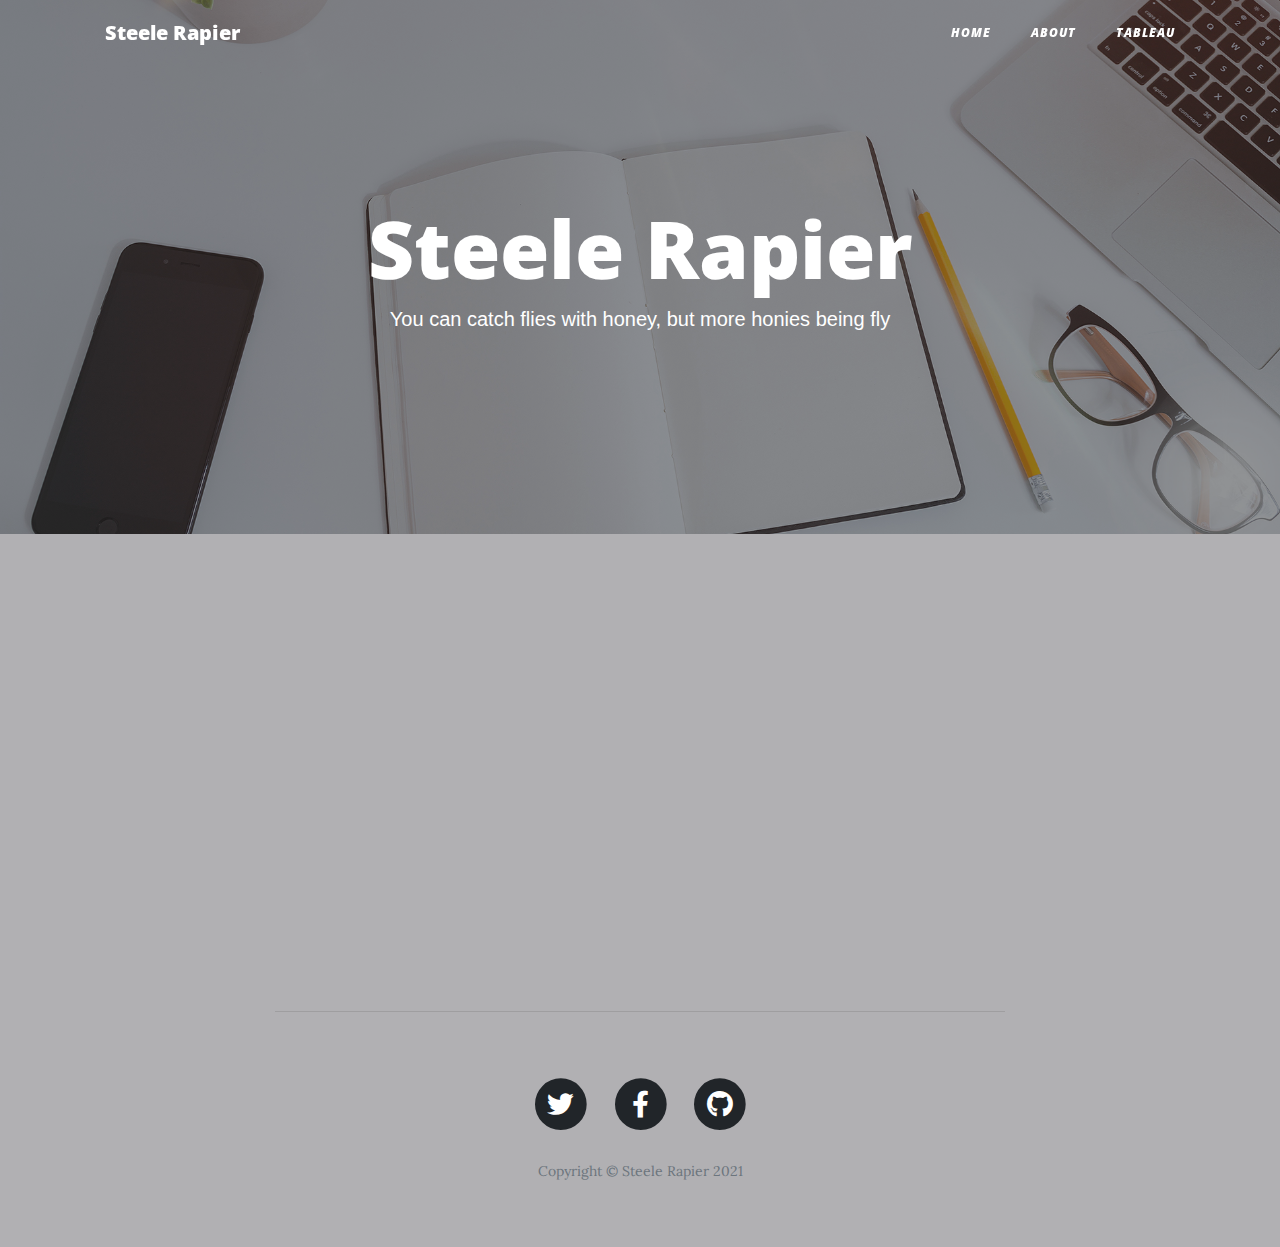
<file: index.html>
<!--Steele Rapier 12/9/2021-->
<!DOCTYPE html>
<html lang="en">

<head>

  <meta charset="utf-8">
  <meta name="viewport" content="width=device-width, initial-scale=1, shrink-to-fit=no">
  <meta name="description" content="">
  <meta name="author" content="">

  <title>Steele Rapier - Web Development Final Project</title>

  <!-- Bootstrap core CSS -->
  <link href="vendor/bootstrap/css/bootstrap.min.css" rel="stylesheet">

  <!-- Custom fonts for this template -->
  <link href="vendor/fontawesome-free/css/all.min.css" rel="stylesheet" type="text/css">
  <link href='https://fonts.googleapis.com/css?family=Lora:400,700,400italic,700italic' rel='stylesheet' type='text/css'>
  <link href='https://fonts.googleapis.com/css?family=Open+Sans:300italic,400italic,600italic,700italic,800italic,400,300,600,700,800' rel='stylesheet' type='text/css'>

  <!-- Custom styles for this template -->
  <link href="styles/clean-blog.min.css" rel="stylesheet">
  <link href="styles/mystyles.css" rel="stylesheet">


</head>

<body>

  <!-- Navigation -->
  <nav class="navbar navbar-expand-lg navbar-light fixed-top" id="mainNav">
    <div class="container">
      <a class="navbar-brand" href="index.html">Steele Rapier</a>
      <button class="navbar-toggler navbar-toggler-right" type="button" data-toggle="collapse" data-target="#navbarResponsive" aria-controls="navbarResponsive" aria-expanded="false" aria-label="Toggle navigation">
        Menu
        <i class="fas fa-bars"></i>
      </button>
      <div class="collapse navbar-collapse" id="navbarResponsive">
        <ul class="navbar-nav ml-auto">
          <li class="nav-item">
            <a class="nav-link" href="index.html">Home</a>
          </li>
          <li class="nav-item">
            <a class="nav-link" href="html/about.html">About</a>
          </li>
          <li class="nav-item">
            <a class="nav-link" href="html/tableau.html">Tableau</a>
          </li>
        </ul>
      </div>
    </div>
  </nav>

  <!-- Page Header -->
  <header class="masthead" style="background-image: url('images/home-bg.jpg')">
    <div class="overlay"></div>
    <div class="container">
      <div class="row">
        <div class="col-lg-8 col-md-10 mx-auto">
          <div class="site-heading">
            <h1>Steele Rapier</h1>
            <span class="subheading; fancy">You can catch flies with honey, but more honies being fly</span>
          </div>
        </div>
      </div>
    </div>
  </header>

  <!-- Main Content -->
  <div class="container">
    <div class="row">
      <div class="col-lg-8 col-md-10 mx-auto">
        <div class="post-preview">
          <div class= "iframe-container">
            <iframe width="853" height="480" src="https://www.youtube.com/embed/CtDLNznP3ws" title="YouTube video player" frameborder="0" allow="accelerometer; autoplay; clipboard-write; encrypted-media; gyroscope; picture-in-picture" allowfullscreen></iframe>
          </div>
          <!--<a href="post.html">
            <h2 class="post-title">
             Experience
            </h2>
            <h3 class="post-subtitle">
              Credit Analyst, Top Clearlink Sales Agent, Sales Development Representative
            </h3>
          </a>
          <p class="post-meta">Posted by
            <a href="#">Steele Rapier</a>
            on December 9 2021 </p>
        </div>
        <hr>
        <div class="post-preview">
          <a href="post.html">
            <h2 class="post-title">
              Education
            </h2>
            <h3 class="post-subtitle">
              3.7 GPA High School Salem Hills High, Current Undergraduate student BYU
            </h3>
          </a>
          
        <hr>
        <div class="post-preview">
          <a href="post.html">
            <h2 class="post-title">
              Skills
            </h2>
            <h3 class="post-subtitle">
              VBA, SQL, Web Development
            </h3>
          </a>
          
        </div>
      </div>
    </div>
  </div>-->

  <hr>

  <!-- Footer -->
  <footer>
    <div class="container">
      <div class="row">
        <div class="col-lg-8 col-md-10 mx-auto">
          <ul class="list-inline text-center">
            <li class="list-inline-item">
              <a href="#">
                <span class="fa-stack fa-lg">
                  <i class="fas fa-circle fa-stack-2x"></i>
                  <i class="fab fa-twitter fa-stack-1x fa-inverse"></i>
                </span>
              </a>
            </li>
            <li class="list-inline-item">
              <a href="#">
                <span class="fa-stack fa-lg">
                  <i class="fas fa-circle fa-stack-2x"></i>
                  <i class="fab fa-facebook-f fa-stack-1x fa-inverse"></i>
                </span>
              </a>
            </li>
            <li class="list-inline-item">
              <a href="#">
                <span class="fa-stack fa-lg">
                  <i class="fas fa-circle fa-stack-2x"></i>
                  <i class="fab fa-github fa-stack-1x fa-inverse"></i>
                </span>
              </a>
            </li>
          </ul>
          <p class="copyright text-muted">Copyright &copy; Steele Rapier 2021</p>
        </div>
      </div>
    </div>
  </footer>

  <!-- Bootstrap core JavaScript -->
  <script src="vendor/jquery/jquery.min.js"></script>
  <script src="vendor/bootstrap/js/bootstrap.bundle.min.js"></script>

  <!-- Custom scripts for this template -->
  <script src="js/clean-blog.min.js"></script>

</body>

</html>
</file>
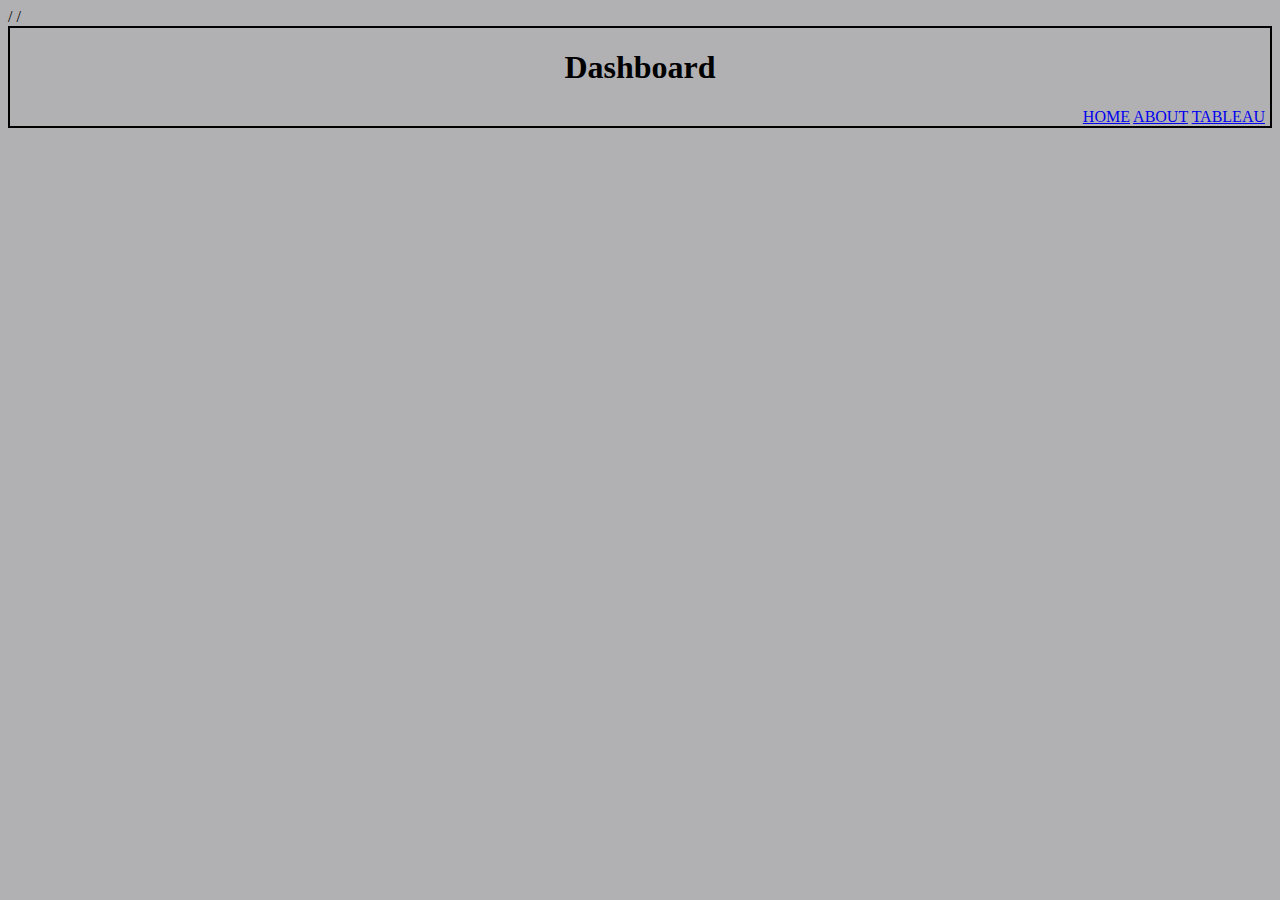
<file: html/tableau.html>
/<!--Steele Rapier 12/9/2021 -->
<!DOCTYPE html>/
<html>
    <head>
        <link href="../styles/bootstyles.css" rel="stylesheet" type="text/css">
        <link href='https://fonts.googleapis.com/css?family=Lora:400,700,400italic,700italic' rel='stylesheet' type='text/css'>
        <link href='https://fonts.googleapis.com/css?family=Open+Sans:300italic,400italic,600italic,700italic,800italic,400,300,600,700,800' rel='stylesheet' type='text/css'>      
    <head>   

    <body>
        
        <div class="header">
            <h1> Dashboard </h1> 
                <div class="subheader">
                    <a href="../index.html">Home</a>
                    <a href="about.html">About</a>
                    <a href="tableau.html">Tableau</a>
                </div>
        </div>
            <div class='tableauPlaceholder' id='viz1618340135857' style='position: relative'><noscript><a href='#'>
                <img alt='Tableau Dashboard ' src='https:&#47;&#47;public.tableau.com&#47;static&#47;images&#47;Ry&#47;RyanStonesWebTableau&#47;TableauDashboard&#47;1_rss.png' style='border: none' />
        </a>
        </noscript>
        <object class='tableauViz'  style='display:none;'>
            <param name='host_url' value='https%3A%2F%2Fpublic.tableau.com%2F' /> 
            <param name='embed_code_version' value='3' /> 
            <param name='site_root' value='' />
            <param name='name' value='RyanStonesWebTableau&#47;TableauDashboard' />
            <param name='tabs' value='no' />
            <param name='toolbar' value='yes' />
            <param name='static_image' value='https:&#47;&#47;public.tableau.com&#47;static&#47;images&#47;Ry&#47;RyanStonesWebTableau&#47;TableauDashboard&#47;1.png' /> 
            <param name='animate_transition' value='yes' />
            <param name='display_static_image' value='yes' />
            <param name='display_spinner' value='yes' />
            <param name='display_overlay' value='yes' />
            <param name='display_count' value='yes' />
            <param name='language' value='en' />
        </object>
    </div>  
    <div class="mainbody">           
    <script type='text/javascript'>                    
        var divElement = document.getElementById('viz1618340135857');                    
        var vizElement = divElement.getElementsByTagName('object')[0];                    
        if ( divElement.offsetWidth > 800 ) { vizElement.style.width='1000px';vizElement.style.height='827px';} 
        else if ( divElement.offsetWidth > 500 ) { vizElement.style.width='1000px';vizElement.style.height='827px';} 
        else { vizElement.style.width='100%';vizElement.style.height='1477px';}                     
        var scriptElement = document.createElement('script');                    
        scriptElement.src = 'https://public.tableau.com/javascripts/api/viz_v1.js';                    
        vizElement.parentNode.insertBefore(scriptElement, vizElement);                
    </script>
    </div>

    </body>
    
</html>
</file>
<file: styles/mystyles.css>
.iframe-container{
    position: relative;
    width: 100%;
    padding-bottom: 56.25%; 
    height: 0;
  }
  .iframe-container iframe{
    position: absolute;
    top:0;
    left: 0;
    width: 100%;
    height: 100%;
  }

  .bold{
    font-weight: bold;
  }
  ul{
    font-style: italic;
  }
  .fancy{
    font-family: helvetica;
  }
  body{
    background-color:#b1b0b3
  }
</file>
<file: styles/bootstyles.css>
.header{
    top: 5px;
    left: 5px;
    right: 5px;
    bottom: 100px;
    border: solid 2px black;
    text-align: center;
}

.subheader{
    text-align: right;
    text-transform: uppercase;
    padding-right: 5px;
}

.mainbody{
    top: 114px;
    left: 5px;
    right: 5px;
    bottom: 65px;
}
body{
    background-color:#b1b0b3
  }
</file>
<file: styles/clean-blog.min.css>
/*!
 * Start Bootstrap - Clean Blog v5.0.10 (https://startbootstrap.com/theme/clean-blog)
 * Copyright 2013-2020 Start Bootstrap
 * Licensed under MIT (https://github.com/StartBootstrap/startbootstrap-clean-blog/blob/master/LICENSE)
 */body{font-size:20px;color:#212529;font-family:Lora,'Times New Roman',serif}p{line-height:1.5;margin:30px 0}p a{text-decoration:underline}h1,h2,h3,h4,h5,h6{font-weight:800;font-family:'Open Sans','Helvetica Neue',Helvetica,Arial,sans-serif}a{color:#212529;transition:all .2s}a:focus,a:hover{color:#0085a1}blockquote{font-style:italic;color:#868e96}.section-heading{font-size:36px;font-weight:700;margin-top:60px}.caption{font-size:14px;font-style:italic;display:block;margin:0;padding:10px;text-align:center;border-bottom-right-radius:5px;border-bottom-left-radius:5px}::-moz-selection{color:#fff;background:#0085a1;text-shadow:none}::selection{color:#fff;background:#0085a1;text-shadow:none}img::-moz-selection{color:#fff;background:0 0}img::selection{color:#fff;background:0 0}img::-moz-selection{color:#fff;background:0 0}#mainNav{position:absolute;border-bottom:1px solid #e9ecef;background-color:#fff;font-family:'Open Sans','Helvetica Neue',Helvetica,Arial,sans-serif}#mainNav .navbar-brand{font-weight:800;color:#343a40}#mainNav .navbar-toggler{font-size:12px;font-weight:800;padding:13px;text-transform:uppercase;color:#343a40}#mainNav .navbar-nav>li.nav-item>a{font-size:12px;font-weight:800;letter-spacing:1px;text-transform:uppercase}@media only screen and (min-width:992px){#mainNav{border-bottom:1px solid transparent;background:0 0}#mainNav .navbar-brand{padding:10px 20px;color:#fff}#mainNav .navbar-brand:focus,#mainNav .navbar-brand:hover{color:rgba(255,255,255,.8)}#mainNav .navbar-nav>li.nav-item>a{padding:10px 20px;color:#fff}#mainNav .navbar-nav>li.nav-item>a:focus,#mainNav .navbar-nav>li.nav-item>a:hover{color:rgba(255,255,255,.8)}}@media only screen and (min-width:992px){#mainNav{transition:background-color .2s;transform:translate3d(0,0,0);-webkit-backface-visibility:hidden;backface-visibility:hidden}#mainNav.is-fixed{position:fixed;top:-67px;transition:transform .2s;border-bottom:1px solid #fff;background-color:rgba(255,255,255,.9)}#mainNav.is-fixed .navbar-brand{color:#212529}#mainNav.is-fixed .navbar-brand:focus,#mainNav.is-fixed .navbar-brand:hover{color:#0085a1}#mainNav.is-fixed .navbar-nav>li.nav-item>a{color:#212529}#mainNav.is-fixed .navbar-nav>li.nav-item>a:focus,#mainNav.is-fixed .navbar-nav>li.nav-item>a:hover{color:#0085a1}#mainNav.is-visible{transform:translate3d(0,100%,0)}}header.masthead{margin-bottom:50px;background:no-repeat center center;background-color:#868e96;background-attachment:scroll;position:relative;background-size:cover}header.masthead .overlay{position:absolute;top:0;left:0;height:100%;width:100%;background-color:#212529;opacity:.5}header.masthead .page-heading,header.masthead .post-heading,header.masthead .site-heading{padding:200px 0 150px;color:#fff}@media only screen and (min-width:768px){header.masthead .page-heading,header.masthead .post-heading,header.masthead .site-heading{padding:200px 0}}header.masthead .page-heading,header.masthead .site-heading{text-align:center}header.masthead .page-heading h1,header.masthead .site-heading h1{font-size:50px;margin-top:0}header.masthead .page-heading .subheading,header.masthead .site-heading .subheading{font-size:24px;font-weight:300;line-height:1.1;display:block;margin:10px 0 0;font-family:'Open Sans','Helvetica Neue',Helvetica,Arial,sans-serif}@media only screen and (min-width:768px){header.masthead .page-heading h1,header.masthead .site-heading h1{font-size:80px}}header.masthead .post-heading h1{font-size:35px}header.masthead .post-heading .meta,header.masthead .post-heading .subheading{line-height:1.1;display:block}header.masthead .post-heading .subheading{font-size:24px;font-weight:600;margin:10px 0 30px;font-family:'Open Sans','Helvetica Neue',Helvetica,Arial,sans-serif}header.masthead .post-heading .meta{font-size:20px;font-weight:300;font-style:italic;font-family:Lora,'Times New Roman',serif}header.masthead .post-heading .meta a{color:#fff}@media only screen and (min-width:768px){header.masthead .post-heading h1{font-size:55px}header.masthead .post-heading .subheading{font-size:30px}}.post-preview>a{color:#212529}.post-preview>a:focus,.post-preview>a:hover{text-decoration:none;color:#0085a1}.post-preview>a>.post-title{font-size:30px;margin-top:30px;margin-bottom:10px}.post-preview>a>.post-subtitle{font-weight:300;margin:0 0 10px}.post-preview>.post-meta{font-size:18px;font-style:italic;margin-top:0;color:#868e96}.post-preview>.post-meta>a{text-decoration:none;color:#212529}.post-preview>.post-meta>a:focus,.post-preview>.post-meta>a:hover{text-decoration:underline;color:#0085a1}@media only screen and (min-width:768px){.post-preview>a>.post-title{font-size:36px}}.floating-label-form-group{font-size:14px;position:relative;margin-bottom:0;padding-bottom:.5em;border-bottom:1px solid #dee2e6}.floating-label-form-group input,.floating-label-form-group textarea{font-size:1.5em;position:relative;z-index:1;padding:0;resize:none;border:none;border-radius:0;background:0 0;box-shadow:none!important;font-family:Lora,'Times New Roman',serif}.floating-label-form-group input::-webkit-input-placeholder,.floating-label-form-group textarea::-webkit-input-placeholder{color:#868e96;font-family:Lora,'Times New Roman',serif}.floating-label-form-group label{font-size:.85em;line-height:1.764705882em;position:relative;z-index:0;top:2em;display:block;margin:0;transition:top .3s ease,opacity .3s ease;opacity:0}.floating-label-form-group .help-block{margin:15px 0}.floating-label-form-group-with-value label{top:0;opacity:1}.floating-label-form-group-with-focus label{color:#0085a1}form .form-group:first-child .floating-label-form-group{border-top:1px solid #dee2e6}footer{padding:50px 0 65px}footer .list-inline{margin:0;padding:0}footer .copyright{font-size:14px;margin-bottom:0;text-align:center}.btn{font-size:14px;font-weight:800;padding:15px 25px;letter-spacing:1px;text-transform:uppercase;border-radius:0;font-family:'Open Sans','Helvetica Neue',Helvetica,Arial,sans-serif}.btn-primary{background-color:#0085a1;border-color:#0085a1}.btn-primary:active,.btn-primary:focus,.btn-primary:hover{color:#fff;background-color:#00657b!important;border-color:#00657b!important}.btn-lg{font-size:16px;padding:25px 35px}
</file>
